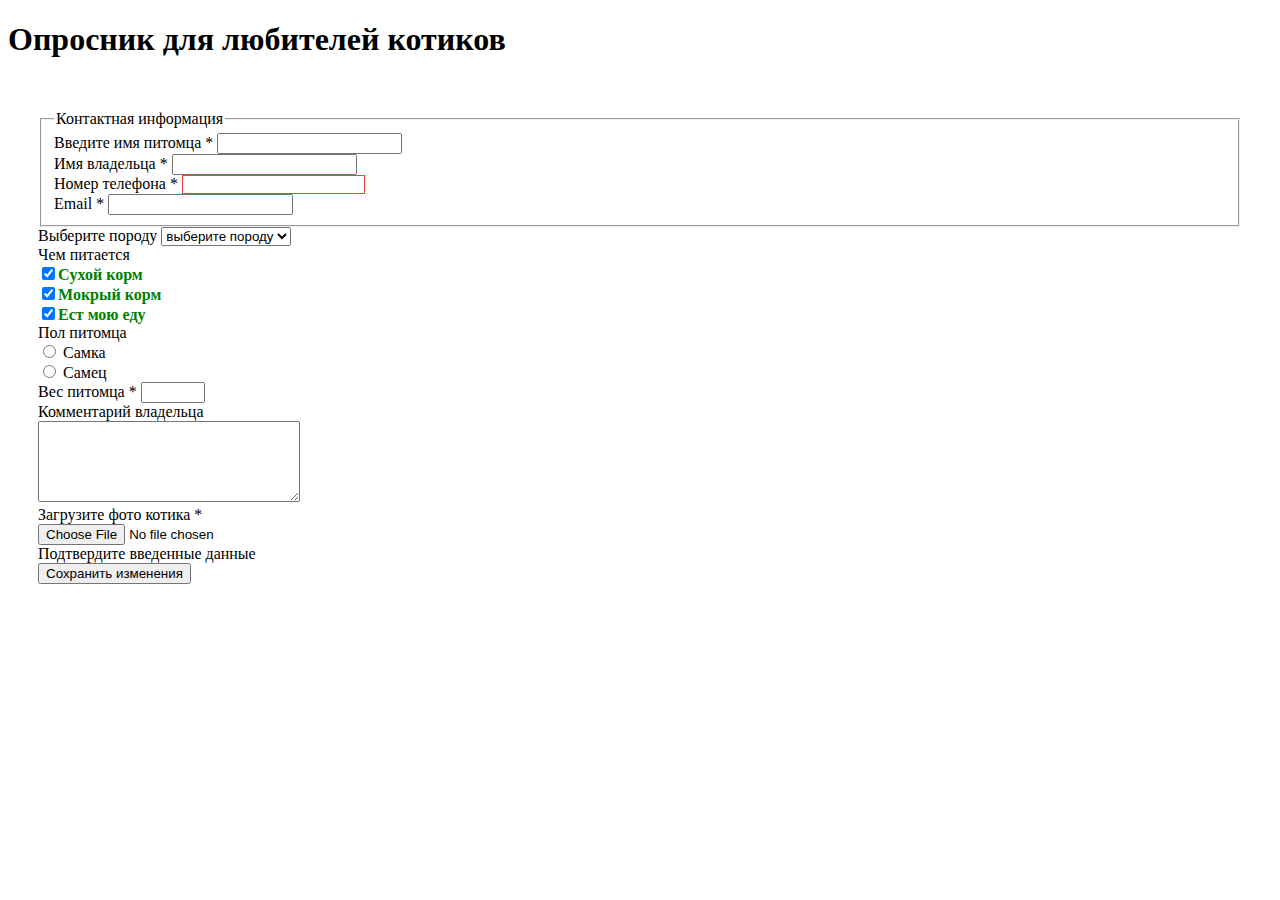
<file: catQuestions/index.html>
<!DOCTYPE html>
<html lang="en">

<head>
    <meta charset="UTF-8">
    <meta http-equiv="X-UA-Compatible" content="IE=edge">
    <meta name="viewport" content="width=device-width, initial-scale=1.0">
    <title>Document</title>
    <link href="https://cdn.jsdelivr.net/npm/bootstrap@5.0.2/dist/css/bootstrap.min.css" rel="stylesheet"
        integrity="sha384-EVSTQN3/azprG1Anm3QDgpJLIm9Nao0Yz1ztcQTwFspd3yD65VohhpuuCOmLASjC" crossorigin="anonymous">
    <link rel="stylesheet" href="style.css">
</head>

<body>
    <h1 class="text-center">Опросник для любителей котиков</h1>
    <form class="form" method="post" action="/post" id="formElem">
        <fieldset class="form-group border p-3">
            <legend class="m-auto px-2 text-center">Контактная информация</legend>
            <div class="container">
                <div class="row">
                    <div class="row">
                        <div class="mb-3 col-6">
                            <label for="catName" class="form-label">Введите имя питомца *</label>
                            <input type="text" class="form-control" id="catName" name="catName" required>
                        </div>
                        <div class="mb-3 col-6">
                            <label for="ownerName" class="form-label">Имя владельца *</label>
                            <input type="text" class="form-control" id="ownerName" name="ownerName" required>
                        </div>
                        <div class="mb-3 col-6">
                            <label for="ownerTel" class="form-label">Номер телефона *</label>
                            <input type="tel" class="form-control tel" id="ownerTel" value="" name="telephoneNumber"
                                required>
                        </div>
                        <div class="mb-3 col-6">
                            <label for="ownerEmail" class="form-label"
                                pattern="/^[a-zA-Z0-9.!#$%&’*+/=?^_`{|}~-]+@[a-zA-Z0-9-]+(?:\.[a-zA-Z0-9-]+)*$/">Email
                                *</label>
                            <input type="email" class="form-control" id="ownerEmail" name="ownerEmail" required>
                        </div>
                    </div>
                </div>
        </fieldset>
        <div class="container">
            <div class="row">
                <div class="col-6 mb-2 mt-3">
                    <label for="poroda" class="form-label h6">Выберите породу</label>
                    <select id="poroda" class="form-select" required>
                        <option value="" disabled="disabled" selected>выберите породу</option>
                        <option value="first" name="metis">Метис</option>
                        <option value="second" name="armenian">Армянский</option>
                        <option value="third" name="tatarian">Татарский</option>
                    </select>
                </div>
                <div class="col-6 mb-2 mt-3">
                    <div>
                        <label class="h6" for="food">Чем питается</label>
                    </div>
                    <div class="mb-1">
                        <input type="checkbox" id="food" value="1" name="feed" checked /><span>Cухой корм</span>
                    </div>
                    <div class="mb-1">
                        <input type="checkbox" value="2" name="feed" checked /><span>Мокрый корм</span>
                    </div>
                    <div class="mb-1">
                        <input type="checkbox" value="3" name="feed" checked /><span>Ест мою еду</span>
                    </div>
                </div>
                <div>
                    <div class="col-6">
                        <label for="sex" class="h6">Пол питомца</label>
                    </div>
                    <div class="form-check">
                        <label class="form-check-label" for="sex"></label>
                        <input for="sex" class="form-check-input" type="radio" name="sex" value="woman" id="sex"
                            required>
                        <span>Самка</span>
                    </div>
                    <div class="form-check">
                        <label class="form-check-label" for="sex"></label>
                        <input class="form-check-input" type="radio" name="sex" value="man" id="sex" required>
                        <span>Самец</span </div> </div> <div>
                        <label for="weight">Вес питомца *</label>
                        <input type="number" name="weight" required max=100 min=1 />
                    </div>
                    <div class="col-4 mb-2">
                        <div>
                            <label for="comments" class="h6">Комментарий владельца</label>
                        </div>
                        <div>
                            <textarea id="comments" cols="30" rows="5" name="comments" required></textarea>
                        </div>
                    </div>
                    <div>
                        <div>
                            <label for="photo" class="h6">Загрузите фото котика *</label>
                        </div>
                        <div>
                            <input type="file" id="photo" name="photo" required />
                        </div>
                    </div>
                    <div>
                        <div>
                            <label for="save" class="h6">Подтвердите введенные данные</label>
                        </div>
                        <div>
                            <button id="save" type="submit" class="btn btn-primary">Сохранить
                                изменения</button>
                        </div>
                    </div>
                </div>
            </div>
        </div>
    </form>
    <script src="https://cdn.jsdelivr.net/npm/bootstrap@5.0.2/dist/js/bootstrap.bundle.min.js"
        integrity="sha384-MrcW6ZMFYlzcLA8Nl+NtUVF0sA7MsXsP1UyJoMp4YLEuNSfAP+JcXn/tWtIaxVXM" crossorigin="anonymous">
    </script>
    <script src="https://cdn.jsdelivr.net/npm/@popperjs/core@2.9.2/dist/umd/popper.min.js"
        integrity="sha384-IQsoLXl5PILFhosVNubq5LC7Qb9DXgDA9i+tQ8Zj3iwWAwPtgFTxbJ8NT4GN1R8p" crossorigin="anonymous">
    </script>
    <script src="https://cdn.jsdelivr.net/npm/bootstrap@5.0.2/dist/js/bootstrap.min.js"
        integrity="sha384-cVKIPhGWiC2Al4u+LWgxfKTRIcfu0JTxR+EQDz/bgldoEyl4H0zUF0QKbrJ0EcQF" crossorigin="anonymous">
    </script>
    <script src="index.js"></script>
</body>

</html>
</file>
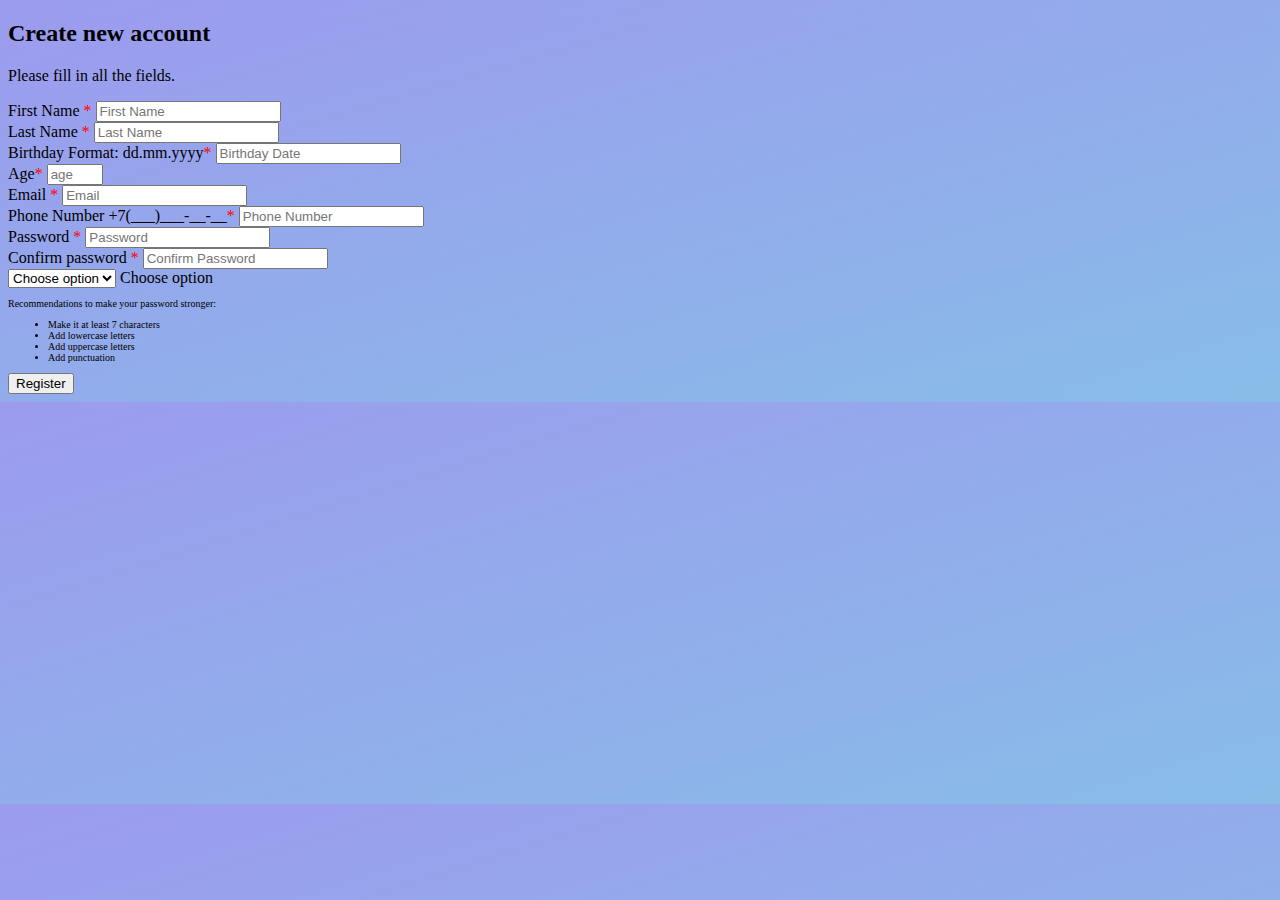
<file: registrationForm/index.html>
<!DOCTYPE html>
<html lang="en">

<head>
    <meta charset="UTF-8">
    <meta http-equiv="X-UA-Compatible" content="IE=edge">
    <meta name="viewport" content="width=device-width, initial-scale=1.0">
    <title>Document</title>
    <link href="https://cdn.jsdelivr.net/npm/bootstrap@5.0.2/dist/css/bootstrap.min.css" rel="stylesheet"
        integrity="sha384-EVSTQN3/azprG1Anm3QDgpJLIm9Nao0Yz1ztcQTwFspd3yD65VohhpuuCOmLASjC" crossorigin="anonymous">
    <link rel="stylesheet" href="style.css">
</head>

<!-- В body тоже добавила class="gradient-custom vh-100", потому что без него в сафари выглядит фот так - http://joxi.ru/Vm6YgBPc3lnnRr -->

<body class="gradient-custom vh-100">
    <form novalidate>
        <section class="gradient-custom">
            <div class="container py-5 h-100">
                <div class="row justify-content-center align-items-center h-100">
                    <div class="col-12 col-lg-9 col-xl-7">
                        <div class="card shadow-2-strong" style="border-radius: 15px;">
                            <div class="card-body p-4 p-md-5" id="bgColor">
                                <h2 class="mb-4 pb-2 pb-md-0 mb-md-5 text-center">Create new account</h2>
                                <p id="message" class="text-center">Please fill in all the fields.</p>
                                <form>
                                    <div class="row">
                                        <div class="col-md-6 mb-4">

                                            <div class="form-outline">
                                                <label class=" form-label" for="firstName">First Name <span
                                                        class="item__star">*</span></label>
                                                <input type="text" id="firstName" class="form-control form-control-lg"
                                                    onmouseover="colorMeName();" onmouseout="colorMeBackName();"
                                                    placeholder="First Name" required />
                                            </div>

                                        </div>
                                        <div class="col-md-6 mb-4">

                                            <div class="form-outline">
                                                <label class="form-label" for="lastName">Last Name <span
                                                        class="item__star">*</span></label>
                                                <input type="text" id="lastName" class="form-control form-control-lg"
                                                    onmouseover="colorMeSurname();" onmouseout="colorMeBackSurname();"
                                                    placeholder="Last Name" required />
                                            </div>

                                        </div>
                                    </div>

                                    <div class="row">
                                        <div class="col-md-6 mb-4 d-flex align-items-center">

                                            <div class="form-outline datepicker w-100">
                                                <label for="birthdayDate" class="form-label">Birthday Format:
                                                    dd.mm.yyyy<span class="item__star">*</span></label>
                                                <input type="text" class="form-control form-control-lg"
                                                    id="birthdayDate" placeholder="Birthday Date" required
                                                    pattern="[0-9]{2}\.[0-9]{2}\.[0-9]{4}" />
                                                <!-- <div id="errorDateOfBirth"></div> -->

                                            </div>
                                        </div>
                                        <div class="col-md-6 mb-4">

                                            <div class="form-outline">
                                                <label class=" form-label" for="age">Age<span
                                                        class="item__star">*</span></label>
                                                <input type="number" id="age" class="form-control form-control-lg"
                                                    min="18" max="90" placeholder="age" required />
                                            </div>
                                        </div>

                                        <div class="row">
                                            <div class="col-md-6 mb-4 pb-2">
                                                <div class="form-outline">
                                                    <label class="form-label" for="emailAddress">Email <span
                                                            class="item__star">*</span></label>
                                                    <input type="email" id="emailAddress"
                                                        class="form-control form-control-lg" placeholder="Email"
                                                        pattern="[a-z0-9]+@[a-z]+\.[a-z]{2,3}" required />
                                                </div>
                                            </div>
                                            <div class="col-md-6 mb-4 pb-2">

                                                <div class="form-outline">
                                                    <label class="form-label" for="phoneNumber">Phone Number
                                                        +7(___)___-__-__<span class="item__star">*</span></label>
                                                    <input type="tel" id="phoneNumber"
                                                        class="form-control form-control-lg" required
                                                        pattern="\+7\s?[\(]{0,1}9[0-9]{2}[\)]{0,1}\s?\d{3}[-]{0,1}\d{2}[-]{0,1}\d{2}"
                                                        placeholder="Phone Number" />
                                                </div>
                                            </div>
                                        </div>

                                        <div class="row">
                                            <div class="col-md-12 mb-4 pb-2">
                                                <div class="form-outline">
                                                    <label class="form-label" for="password">Password <span
                                                            class="item__star">*</span></label>
                                                    <input type="password" id="password"
                                                        class="form-control form-control-lg password"
                                                        placeholder="Password" required />
                                                </div>
                                            </div>
                                            <div class="form-outline">
                                                <label class="form-label" for="confirmPassword">Confirm password <span
                                                        class="item__star">*</span></label>
                                                <input type="password" id="confirmPassword"
                                                    class="form-control form-control-lg password"
                                                    placeholder="Confirm Password" required />
                                                <div class="mt-4 pt-2">
                                                    <select class="select form-control-lg btn btn-secondary btn-lg"
                                                        onchange="changeBackground();" id="chooseColor">
                                                        <option value="zero" checked>Choose option</option>
                                                        <option value="green">Color one</option>
                                                        <option value="blue">Color two</option>
                                                        <option value="pink">Color three</option>
                                                    </select>
                                                    <label class="form-label select-label">Choose option</label>
                                                </div>
                                                <div class="password__suggestions">
                                                    Recommendations to make your password stronger:
                                                    <ul>
                                                        <li>Make it at least 7 characters</li>
                                                        <li>Add lowercase letters</li>
                                                        <li>Add uppercase letters</li>
                                                        <li>Add punctuation</li>
                                                    </ul>
                                                </div>
                                            </div>
                                            <div class="container">
                                                <div class="row">
                                                    <div class="col text-center">
                                                        <div class="mt-4 pt-2">
                                                            <button class="btn btn-secondary btn-lg" type="submit"
                                                                id="successRegistration">Register</button>
                                                            <div id="errorMessages"></div>
                                                        </div>
                                                    </div>
                                                </div>
                                            </div>
                                </form>
                            </div>
                        </div>
                    </div>
                </div>
            </div>
        </section>
    </form>

    <script src="https://cdn.jsdelivr.net/npm/bootstrap@5.0.2/dist/js/bootstrap.bundle.min.js"
        integrity="sha384-MrcW6ZMFYlzcLA8Nl+NtUVF0sA7MsXsP1UyJoMp4YLEuNSfAP+JcXn/tWtIaxVXM" crossorigin="anonymous">
    </script>
    <script src="https://cdn.jsdelivr.net/npm/@popperjs/core@2.9.2/dist/umd/popper.min.js"
        integrity="sha384-IQsoLXl5PILFhosVNubq5LC7Qb9DXgDA9i+tQ8Zj3iwWAwPtgFTxbJ8NT4GN1R8p" crossorigin="anonymous">
    </script>
    <script src="https://cdn.jsdelivr.net/npm/bootstrap@5.0.2/dist/js/bootstrap.min.js"
        integrity="sha384-cVKIPhGWiC2Al4u+LWgxfKTRIcfu0JTxR+EQDz/bgldoEyl4H0zUF0QKbrJ0EcQF" crossorigin="anonymous">
    </script>
    <script src="index.js"></script>
</body>

</html>
</file>
<file: catQuestions/style.css>
.tel:invalid {
    border: 1px solid rgb(244, 62, 62);
}

.tel:valid {
    border: 1px solid green;
}

:checked+span {
    color: green;
    font-weight: bold;
}

.form {
    padding: 30px;
}

input:required:valid {
    border-color: blueviolet;
}
</file>
<file: registrationForm/style.css>
.gradient-custom {
    background: linear-gradient(to bottom right, rgb(156, 155, 238), rgb(136, 189, 232))
}

.item__star {
    color: red;
}

#errorMessage,
#errorMessageFirstName,
#errorMessageLastName,
#errorMessageEmail,
#errorMessagePhoneNumber,
#errorMessagePassword,
#errorMessageShortPassword,
#errorMessageConfirmPassword,
#emptyGender,
#errorDateOfBirth {
    font-size: small;
    color: red;
}

.password__suggestions {
    padding-top: 10px;
    font-size: x-small;
}
</file>
